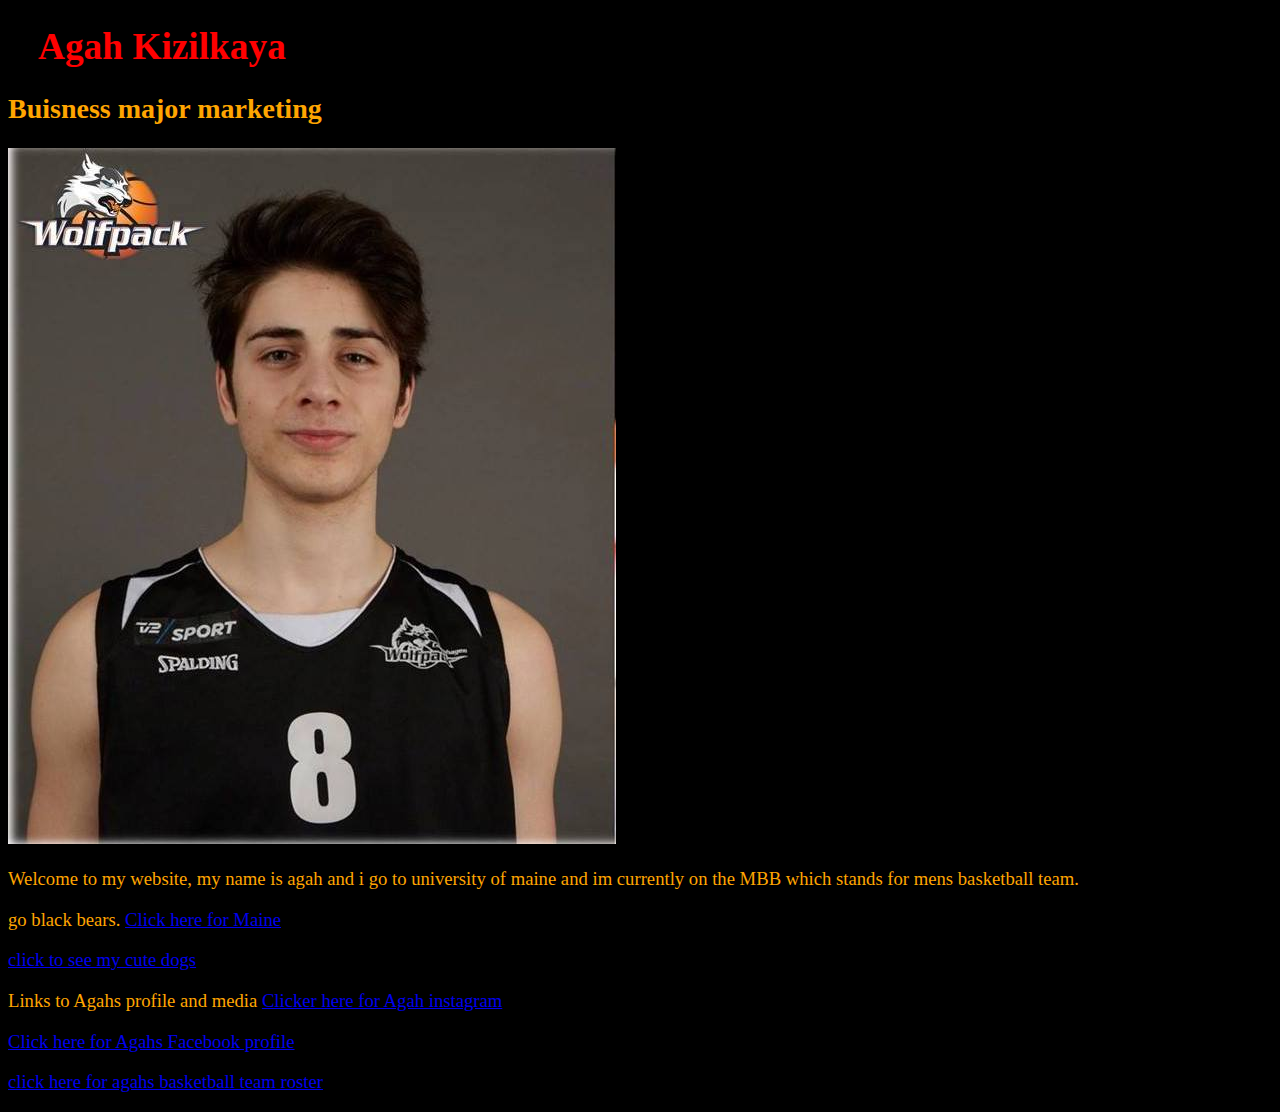
<file: index.html>
<!DOCTYPE html>

<html>

    <head>
        <title>Agah Kizilkaya</title>
        <link href="stylesheet.css" rel="stylesheet"> 
    </head>

    <body>

        

   

<h1 style="color:red; margin-left:30px;"> Agah Kizilkaya </h1>
<h2>Buisness major marketing</H2>

<IMG SRC="Agahp.jpg"> 

<P>Welcome to my website, my name is agah and i go to university of maine and im currently on the MBB which stands for mens basketball team. </P>

<P>go black bears.    <A HREF="https://umaine.edu/"> Click here for Maine </A></P>    

<p><A HREF="mydogs.html"> click to see my cute dogs</A></p>


<P>Links to Agahs profile and media 
	<A HREF="https://www.instagram.com/agahkizilkaya/?hl=en"> 
	Clicker here for Agah instagram </A> </P>
    <P> <A HREF="https://www.facebook.com/agah.kizilkaya"> 
    Click here for Agahs Facebook profile </A> </P>
    <A HREF="https://goblackbears.com/roster.aspx?roster=174&path=mbball"> click here for agahs basketball team roster </A> </P>


      </body>

</html>
</file>
<file: stylesheet.css>
stylesheet.css
h1 {color: black; font-size: 22pt;} 

Body { background: black; 
	     color: orange;
	     font-size: 14pt;
	   }
</file>
